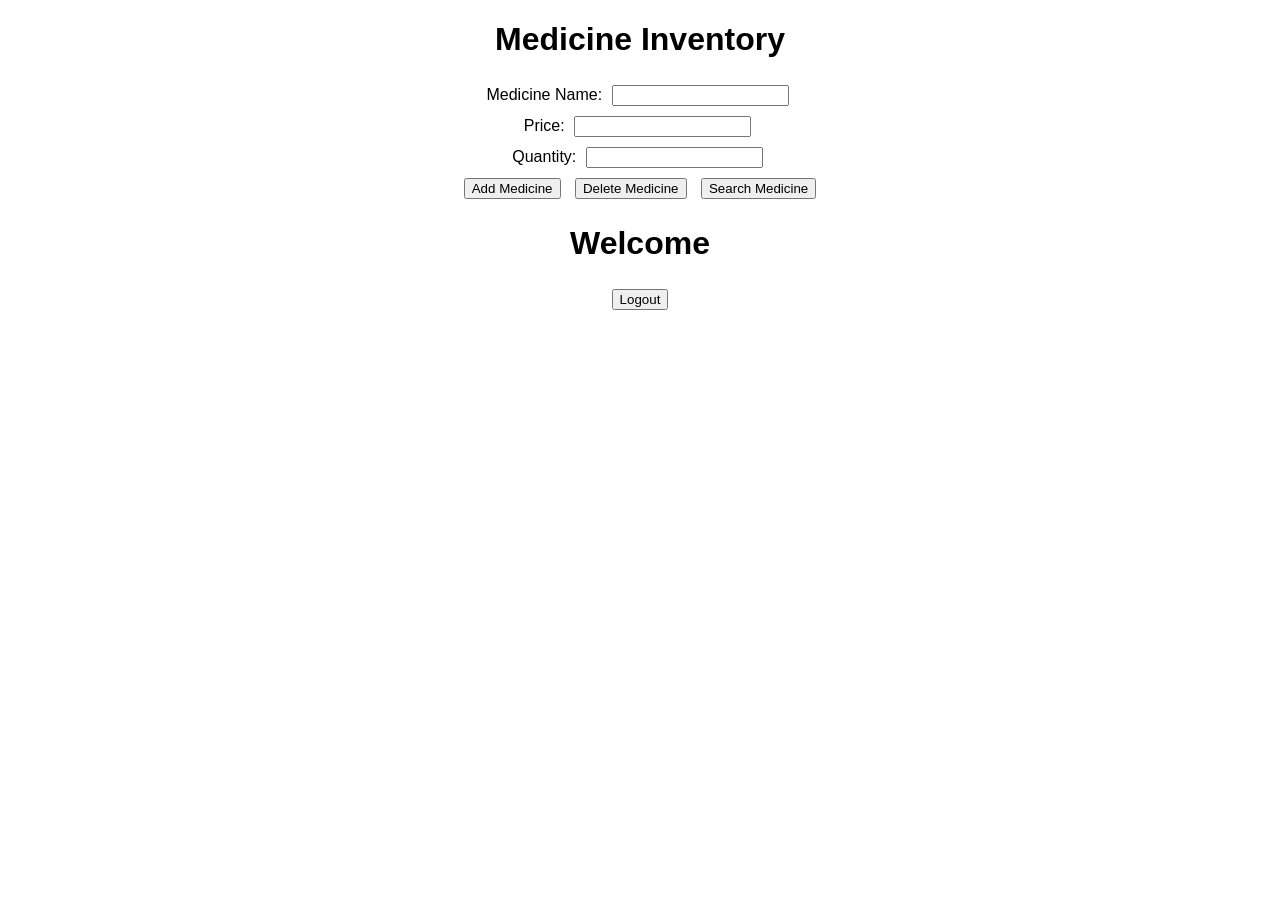
<file: AdminPanel.html>
<!DOCTYPE html>
<html>

<head>
    <title>Medicine Inventory</title>
    <style>
        body {
            font-family: Arial, sans-serif;
            text-align: center;
        }
        
        .container {
            width: 80%;
            margin: 0 auto;
        }
        
        input,
        button {
            margin: 5px;
        }
    </style>
</head>

<body>
    <div class="container">
        <h1>Medicine Inventory</h1>

        <label for="medicineName">Medicine Name:</label>
        <input type="text" id="medicineName"><br>

        <label for="medicinePrice">Price:</label>
        <input type="number" id="medicinePrice"><br>

        <label for="medicineQuantity">Quantity:</label>
        <input type="number" id="medicineQuantity"><br>

        <button onclick="addMedicine()">Add Medicine</button>
        <button onclick="deleteMedicine()">Delete Medicine</button>
        <button onclick="searchMedicine()">Search Medicine</button>

        <div id="inventory"></div>


        <div class="container">
            <h1>Welcome</h1>
            <button class="logout-btn">Logout</button>
        </div>
    </div>

    <script src="AdminPanel.js">
    </script>
</body>

</html>
</file>
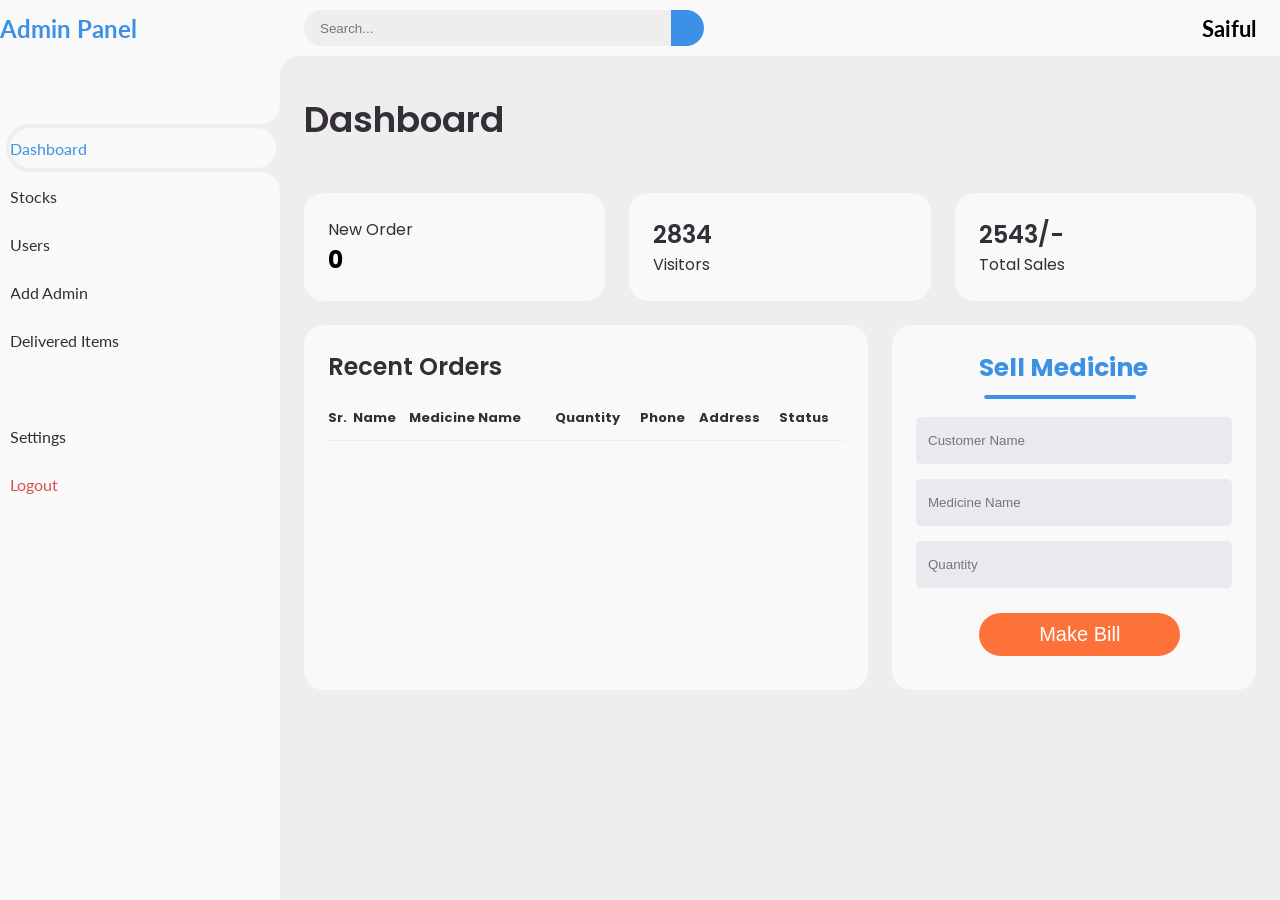
<file: AdminPanelt.html>
<!DOCTYPE html>
<html lang="en">

<head>
    <meta charset="UTF-8">
    <meta name="viewport" content="width=device-width, initial-scale=1.0">

    <!-- Boxicons -->
    <!-- <link href='https://unpkg.com/boxicons@2.0.9/css/boxicons.min.css' rel='stylesheet'> -->
    <!-- My CSS -->
    <link rel="stylesheet" href="style1.css">
    <style>
        .input-group {
            width: 100%;
            height: 80%;
        }
        
        .form-box h1 {
            font-size: 25px;
            margin-bottom: 30px;
            margin-left: 20%;
            color: #3C91E6;
            position: relative;
        }
        
        .form-box h1::after {
            content: '';
            width: 60%;
            height: 4px;
            border-radius: 3px;
            background: #3C91E6;
            position: absolute;
            bottom: -12px;
            right: 8%;
            transform: translateX(-50%);
        }
        
        .input-field {
            background: #eaeaee;
            margin: 15px 0;
            border-radius: 5px;
            display: flex;
            align-items: center;
            max-height: 65px;
            transition: max-height 0.5s;
            overflow: hidden;
        }
        
        input {
            width: 100%;
            background: transparent;
            border: 0;
            outline: 0;
            padding: 16px 12px;
        }
        
        .addbtn {
            /* flex-basis: 48%; */
            background: #FD7238;
            color: #fff;
            font-size: 20px;
            border-radius: 30px;
            border: 0;
            outline: 0;
            margin: 10px;
            font-weight: 500;
            margin-left: 20%;
            cursor: pointer;
            padding: 10px 60PX;
            transition: background 1s;
        }
        
        .popup {
            width: 500px;
            border-radius: 3px;
            background: #fff;
            position: absolute;
            top: 50%;
            left: 50%;
            text-align: center;
            transform: translateX(-50%, -50%);
            padding: 0px 30px 30px;
            color: #333;
            visibility: hidden;
            transition: transfrom 0.4s;
        }
        
        .open-popup {
            visibility: visible;
        }
    </style>


    <title>Admin Dashboard</title>
</head>

<body>


    <!-- SIDEBAR -->
    <section id="sidebar">
        <a href="#" class="brand">
            <!-- <i class='bx bxs-smile'></i> -->
            <span class="text">Admin Panel</span>
        </a>
        <ul class="side-menu top">
            <li class="active">
                <a href="#">
                    <!-- <i class='bx bxs-dashboard'></i> -->
                    <span class="text">Dashboard</span>
                </a>
            </li>
            <li>
                <a href="Stock.html">
                    <!-- <i class='bx bxs-shopping-bag-alt'></i> -->
                    <span class="text">Stocks</span>
                </a>
            </li>
            <li>
                <a href="Users.html">
                    <!-- <i class='bx bxs-doughnut-chart'></i> -->
                    <span class="text">Users</span>
                </a>
            </li>
            <li>
                <a href="#">
                    <!-- <i class='bx bxs-message-dots'></i> -->
                    <span class="text">Add Admin</span>
                </a>
            </li>
            <li>
                <a href="#">
                    <!-- <i class='bx bxs-group'></i> -->
                    <span class="text">Delivered Items</span>
                </a>
            </li>
        </ul>
        <ul class="side-menu">
            <li>
                <a href="#">
                    <!-- <i class='bx bxs-cog'></i> -->
                    <span class="text">Settings</span>
                </a>
            </li>
            <li>
                <a href="index.html" class="logout">
                    <!-- <i class='bx bxs-log-out-circle'></i> -->
                    <span class="text">Logout</span>
                </a>
            </li>
        </ul>
    </section>
    <!-- SIDEBAR -->



    <!-- CONTENT -->
    <section id="content">
        <!-- NAVBAR -->
        <nav>
            <!-- <i class='bx bx-menu'></i> -->
            <!-- <a href="#" class="nav-link">Categories</a> -->
            <form action="#">
                <div class="form-input" id="UsermedicineName">
                    <input type="search" placeholder="Search...">
                    <button type="submit" class="search-btn" onclick="searchMedicine()"></button>
                </div>
            </form>
            <!-- <input type="checkbox" id="switch-mode" hidden>
            <label for="switch-mode" class="switch-mode"></label> -->
            <h3 id="Name"></h3>


        </nav>
        <!-- NAVBAR -->

        <!-- MAIN -->
        <main>
            <div class="head-title">
                <div class="left">
                    <h1>Dashboard</h1>

                </div>

            </div>

            <ul class="box-info">
                <li>
                    <!-- <i class='bx bxs-calendar-check'></i> -->
                    <span class="text" id="totalOrder">
						<p>New Order</p>
					</span>
                </li>
                <li>
                    <!-- <i class='bx bxs-group'></i> -->
                    <span class="text" id="totalSale">
						<h3>2834</h3>
						<p>Visitors</p>
					</span>
                </li>
                <li>
                    <!-- <i class='bx bxs-dollar-circle'></i> -->
                    <span class="text">
						<h3>2543/-</h3>
						<p>Total Sales</p>
					</span>
                </li>
            </ul>



            <div class="table-data">
                <div class="order">
                    <div class="head">
                        <h3>Recent Orders</h3>
                        <!-- <i class='bx bx-search'></i> -->
                        <!-- <i class='bx bx-filter'></i> -->
                    </div>
                    <table id="orderTable">
                        <thead>
                            <tr>
                                <th>Sr.</th>
                                <th>Name</th>
                                <th>Medicine Name</th>
                                <th>Quantity</th>
                                <th>Phone</th>
                                <th>Address</th>
                                <th>Status</th>
                            </tr>
                        </thead>
                        <tbody id="orderBody">

                        </tbody>
                    </table>
                </div>



                <!-- Sell Medicine from Shop -->
                <div class="todo">
                    <div class="container">
                        <div class="form-box">
                            <form>
                                <div class="input-group">
                                    <h1>Sell Medicine</h1>
                                    <div>
                                        <!-- <label for="medicineName">Medicine Name:</label> -->
                                        <input class="input-field" type="text" id="customerName" placeholder="Customer Name">
                                    </div>
                                    <div>
                                        <!-- <label for="medicineName">Medicine Name:</label> -->
                                        <input class="input-field" type="text" id="medicineName" placeholder="Medicine Name">
                                    </div>

                                    <div>
                                        <!-- <label for="medicineQuantity">Quantity:</label> -->
                                        <input class="input-field" type="number" id="medicineQuantity" placeholder="Quantity">
                                    </div>
                                    <button class="addbtn" onclick="sellMedicine()">Make Bill</button>

                                    <!-- <button class="addbtn" onclick="deleteMedicine()">Delete Medicine</button>
                                        <button class="addbtn" onclick="searchMedicine()">Search Medicine</button> -->
                                </div>
                            </form>
                        </div>

                    </div>
                </div>
            </div>
            <!-- <div class="popup" id="Popup">
                <div>
                    <input class="input-field" type="number" id="userQuantity" placeholder="Quantity">
                </div>
                <button class="addbtn" onclick="closePopup()" type="submit">Print</button>
            </div> -->
        </main>
        <!-- MAIN -->
    </section>


    <script src="AdminPanel.js"></script>

</body>

</html>
</file>
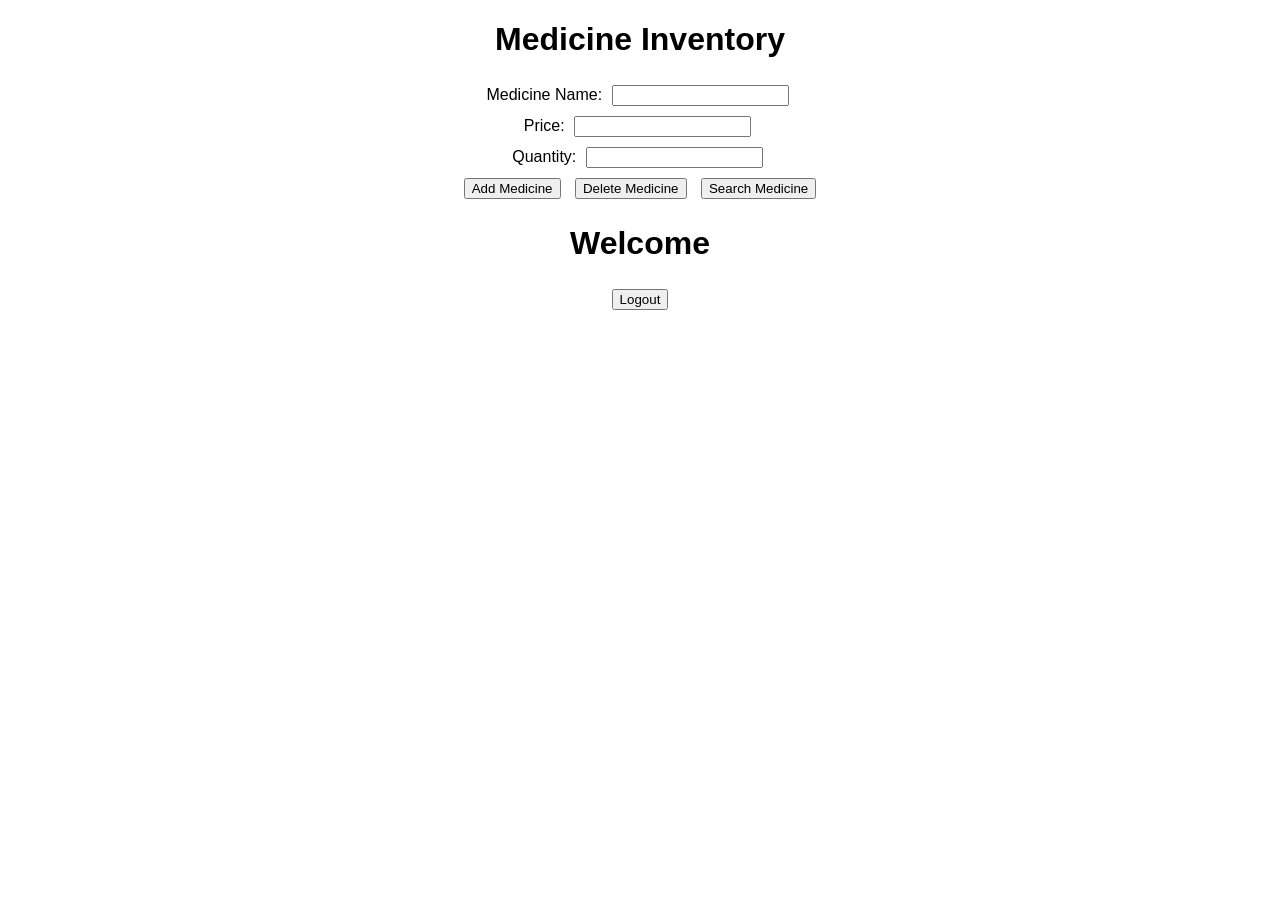
<file: null.html>
<!DOCTYPE html>
<html>

<head>
    <title>Medicine Inventory</title>
    <style>
        body {
            font-family: Arial, sans-serif;
            text-align: center;
        }
        
        .container {
            width: 80%;
            margin: 0 auto;
        }
        
        input,
        button {
            margin: 5px;
        }
    </style>
</head>

<body>
    <div class="container">
        <h1>Medicine Inventory</h1>

        <label for="medicineName">Medicine Name:</label>
        <input type="text" id="medicineName"><br>

        <label for="medicinePrice">Price:</label>
        <input type="number" id="medicinePrice"><br>

        <label for="medicineQuantity">Quantity:</label>
        <input type="number" id="medicineQuantity"><br>

        <button onclick="addMedicine()">Add Medicine</button>
        <button onclick="deleteMedicine()">Delete Medicine</button>
        <button onclick="searchMedicine()">Search Medicine</button>

        <div id="inventory"></div>


        <div class="container">
            <h1>Welcome</h1>
            <button class="logout-btn">Logout</button>
        </div>
    </div>

    <script src="AdminPanel.js">
    </script>
</body>

</html>
</file>
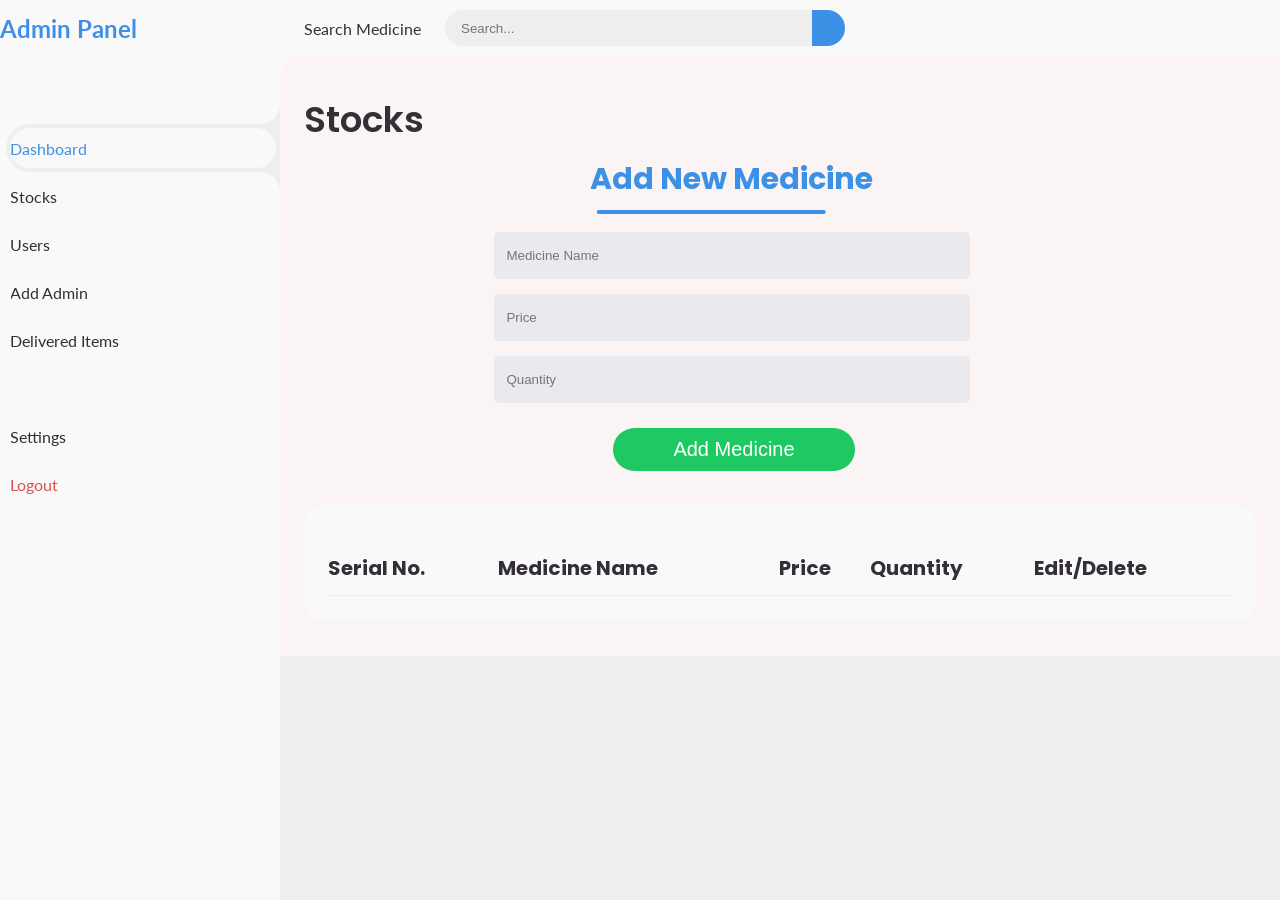
<file: Stock.html>
<!DOCTYPE html>
<html lang="en">

<head>
    <meta charset="UTF-8">
    <meta name="viewport" content="width=device-width, initial-scale=1.0">

    <!-- Boxicons -->
    <!-- <link href='https://unpkg.com/boxicons@2.0.9/css/boxicons.min.css' rel='stylesheet'> -->
    <!-- My CSS -->
    <link rel="stylesheet" href="style1.css">
    <style>
        main {
            background: #faf4f4;
        }
        
        .input-group {
            width: 50%;
            height: 80%;
            margin-left: 20%;
        }
        
        .form-box h1 {
            font-size: 30px;
            margin-bottom: 30px;
            margin-left: 20%;
            color: #3C91E6;
            position: relative;
        }
        
        .form-box h1::after {
            content: '';
            width: 60%;
            height: 4px;
            border-radius: 3px;
            background: #3C91E6;
            position: absolute;
            bottom: -12px;
            right: 8%;
            transform: translateX(-50%);
        }
        
        .input-field {
            background: #eaeaee;
            margin: 15px 0;
            border-radius: 5px;
            display: flex;
            align-items: center;
            max-height: 65px;
            transition: max-height 0.5s;
            overflow: hidden;
        }
        
        input {
            width: 100%;
            background: transparent;
            border: 0;
            outline: 0;
            padding: 16px 12px;
        }
        
        .addbtn {
            /* flex-basis: 48%; */
            background: #1ec963;
            color: #fff;
            font-size: 20px;
            border-radius: 30px;
            border: 0;
            outline: 0;
            margin: 10px;
            font-weight: 500;
            margin-left: 25%;
            cursor: pointer;
            padding: 10px 60PX;
            transition: background 1s;
        }
    </style>

    <title>Stocks</title>
</head>

<body>


    <!-- SIDEBAR -->
    <section id="sidebar">
        <a href="#" class="brand">
            <!-- <i class='bx bxs-smile'></i> -->
            <span class="text">Admin Panel</span>
        </a>
        <ul class="side-menu top">
            <li class="active">
                <a href="AdminPanelt.html">
                    <!-- <i class='bx bxs-dashboard'></i> -->
                    <span class="text">Dashboard</span>
                </a>
            </li>
            <li>
                <a href="#">
                    <!-- <i class='bx bxs-shopping-bag-alt'></i> -->
                    <span class="text">Stocks</span>
                </a>
            </li>
            <li>
                <a href="Users.html">
                    <!-- <i class='bx bxs-doughnut-chart'></i> -->
                    <span class="text">Users</span>
                </a>
            </li>
            <li>
                <a href="#">
                    <!-- <i class='bx bxs-message-dots'></i> -->
                    <span class="text">Add Admin</span>
                </a>
            </li>
            <li>
                <a href="#">
                    <!-- <i class='bx bxs-group'></i> -->
                    <span class="text">Delivered Items</span>
                </a>
            </li>
        </ul>
        <ul class="side-menu">
            <li>
                <a href="#">
                    <!-- <i class='bx bxs-cog'></i> -->
                    <span class="text">Settings</span>
                </a>
            </li>
            <li>
                <a href="LogIn1.html" class="logout">
                    <!-- <i class='bx bxs-log-out-circle'></i> -->
                    <span class="text">Logout</span>
                </a>
            </li>
        </ul>
    </section>
    <!-- SIDEBAR -->



    <!-- CONTENT -->
    <section id="content">
        <!-- NAVBAR -->
        <nav>
            <!-- <i class='bx bx-menu'></i> -->
            <a href="#" class="nav-link">Search Medicine</a>
            <form action="#">
                <div class="form-input">
                    <input type="search" placeholder="Search...">
                    <button type="submit" class="search-btn"></button>
                </div>
            </form>
            <h3 id="Name"></h3>
        </nav>
        <!-- NAVBAR -->

        <!-- MAIN -->
        <main>
            <div class="head-title">
                <div class="left">
                    <h1>Stocks</h1>

                </div>

            </div>
            <div class="container">
                <div class="form-box">
                    <form>
                        <div class="input-group">
                            <h1>Add New Medicine</h1>
                            <div>
                                <!-- <label for="medicineName">Medicine Name:</label> -->
                                <input class="input-field" type="text" id="medicineName" placeholder="Medicine Name">
                            </div>
                            <div>
                                <!-- <label for="medicinePrice">Price:</label> -->
                                <input class="input-field" type="number" id="medicinePrice" placeholder="Price">
                            </div>
                            <div>
                                <!-- <label for="medicineQuantity">Quantity:</label> -->
                                <input class="input-field" type="number" id="medicineQuantity" placeholder="Quantity">
                            </div>
                            <button class="addbtn" onclick="addMedicine()">Add Medicine</button>
                            <!-- <button class="addbtn" onclick="deleteMedicine()">Delete Medicine</button>
                            <button class="addbtn" onclick="searchMedicine()">Search Medicine</button> -->
                        </div>
                    </form>
                </div>

            </div>
            <div id="inventory"></div>


            <div class="table-data">
                <div class="order">
                    <div class="head">

                        <!-- <i class='bx bx-search'></i> -->
                        <!-- <i class='bx bx-filter'></i> -->
                    </div>
                    <table>
                        <thead>
                            <tr class="stock-tr">
                                <th style="font-size: 20px;">Serial No.</th>
                                <th style="font-size: 20px;">Medicine Name</th>
                                <th style="font-size: 20px;">Price</th>
                                <th style="font-size: 20px;">Quantity</th>
                                <th style="font-size: 20px;">Edit/Delete</th>
                            </tr>
                        </thead>
                        <tbody id="root">

                        </tbody>
                    </table>
                </div>

            </div>
        </main>
        <!-- MAIN -->
    </section>
    <!-- CONTENT -->


    <!-- <script src="AdminPanel.js"> -->
    <!-- </script> -->
    <script>
        class Node {
            constructor(medicine) {
                this.medicine = medicine;
                this.next = null;
            }
        }

        class LinkedList {
            constructor() {
                this.head = null;
            }

            append(medicine) {
                const newNode = new Node(medicine);

                if (!this.head) {
                    this.head = newNode;
                } else {
                    let current = this.head;
                    while (current.next) {
                        current = current.next;
                    }
                    current.next = newNode;
                }
            }

            findMedicine(name) {
                let current = this.head;
                while (current) {
                    if (current.medicine.name === name) {
                        return current.medicine;
                    }
                    current = current.next;
                }
                return null;
            }

            deleteMedicine(name) {
                if (!this.head) {
                    return;
                }

                if (this.head.medicine.name === name) {
                    this.head = this.head.next;
                    localStorage.setItem('medicinee', JSON.stringify(this));
                    return;
                }

                let current = this.head;
                while (current.next) {
                    if (current.next.medicine.name === name) {
                        current.next = current.next.next;
                        localStorage.setItem('medicinee', JSON.stringify(this));
                        return;
                    }
                    current = current.next;
                }
            }
        }

        const medicinesLinkedList = new LinkedList();


        function searchMedicine() {
            const searchName = document.getElementById('UsermedicineName').value;
            const medicine = medicinesLinkedList.findMedicine(searchName);

            if (medicine) {
                alert(`Medicine found:\nName: ${medicine.name}\nPrice: $${medicine.price}\nQuantity: ${medicine.quantity}`);
            } else {
                alert('Medicine not found in inventory.');
            }
        }

        function showInventory() {
            const inventoryTable = document.getElementById('root');
            inventoryTable.innerHTML = ''; // Clear existing content
            let current = medicinesLinkedList.head;
            var i = 1;
            while (current) {
                inventoryTable.innerHTML += `
                    <tr>
                        <td>${i}</td>
                        <td>${current.medicine.name}</td>
                        <td>${current.medicine.price}</td>
                        <td>${current.medicine.quantity}</td>
                        <td>
                            <button class="ebtn" onclick="updateMedicine('${current.medicine.name}')">Edit</button>
                            <button class="dbtn" onclick="deleteMedicine('${current.medicine.name}')">Delete</button>
                        </td>
                    </tr>
                `;
                i++;
                current = current.next;
            }
            const userName = document.getElementById('Name');
            userName.innerHTML += `<h3>Saiful</h3>`;
        }

        function updateMedicine(name) {
            let current = medicinesLinkedList.head;

            while (current) {
                if (current.medicine.name === name) {
                    const updatedName = prompt('Enter updated name:', current.medicine.name);
                    const updatedPrice = parseFloat(prompt('Enter updated price:', current.medicine.price));
                    const updatedQuantity = parseInt(prompt('Enter updated quantity:', current.medicine.quantity));

                    if (updatedName && !isNaN(updatedPrice) && !isNaN(updatedQuantity)) {
                        current.medicine.name = updatedName;
                        current.medicine.price = updatedPrice;
                        current.medicine.quantity = updatedQuantity;

                        localStorage.setItem('medicinee', JSON.stringify(medicinesLinkedList));
                        showInventory();
                        return;
                    } else {
                        alert('Invalid input. Please check your entries.');
                        return;
                    }
                }
                current = current.next;
            }

            alert(`Medicine with name '${name}' not found.`);
        }

        function deleteMedicine(name) {
            medicinesLinkedList.deleteMedicine(name);
            alert('Medicine deleted from Stock.');
            location.reload(); // Reload the page after deleting the medicine
            showInventory();
        }

        // Initialize the inventory from local storage if available
        const storedMedicines = JSON.parse(localStorage.getItem('medicinee'));
        if (storedMedicines) {
            medicinesLinkedList.head = storedMedicines.head;
            showInventory();
        }
    </script>
</body>

</html>
</file>
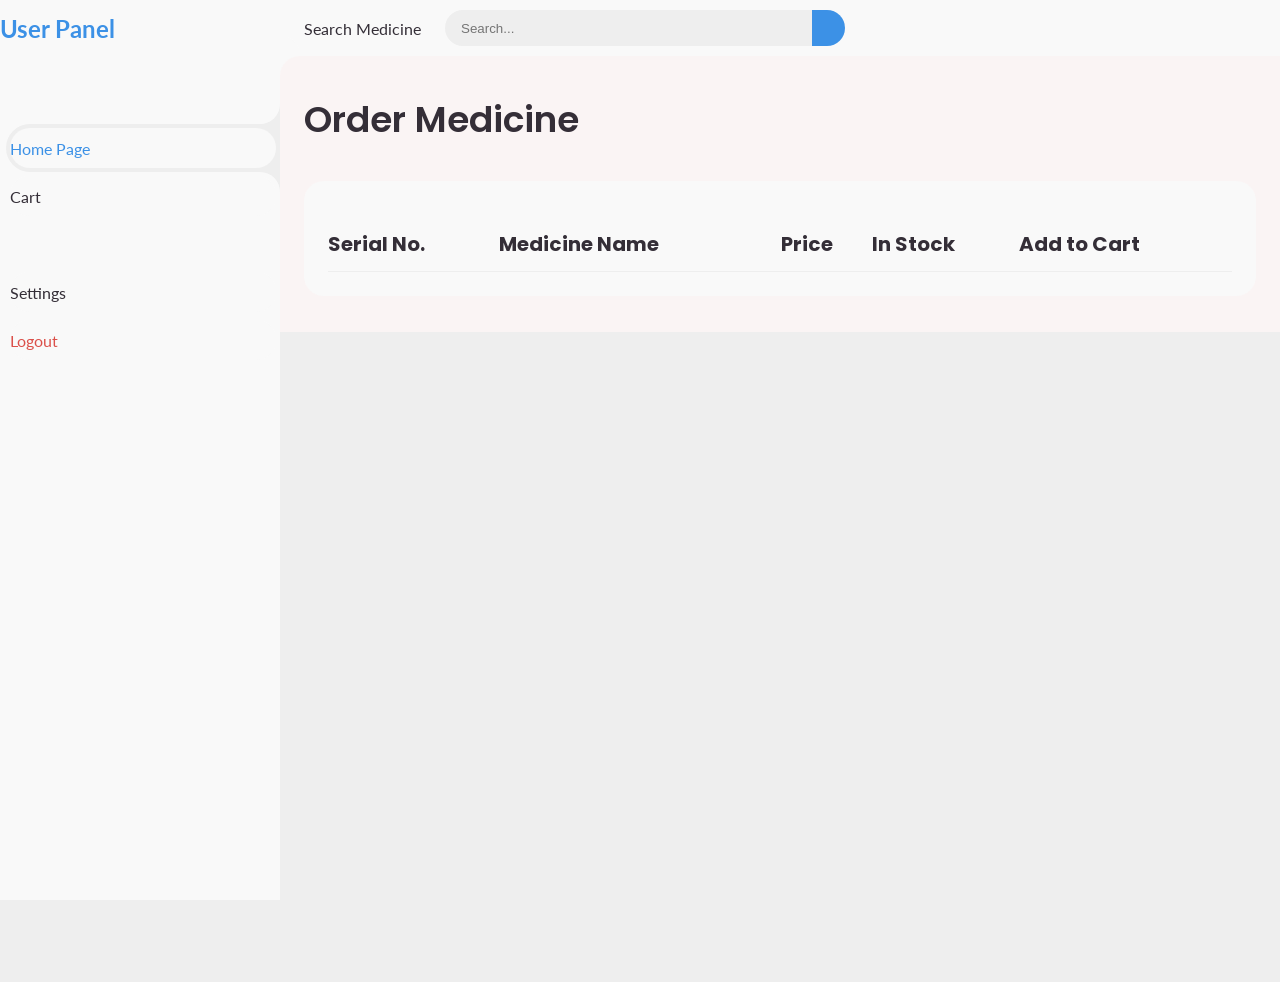
<file: UserPanel.html>
<!DOCTYPE html>
<html lang="en">

<head>
    <meta charset="UTF-8">
    <meta name="viewport" content="width=device-width, initial-scale=1.0">

    <!-- My CSS -->
    <link rel="stylesheet" href="style1.css">
    <style>
        main {
            background: #faf4f4;
        }
        
        .input-group {
            width: 50%;
            height: 80%;
            margin-left: 20%;
        }
        
        .form-box h1 {
            font-size: 30px;
            margin-bottom: 30px;
            margin-left: 20%;
            color: #3C91E6;
            position: relative;
        }
        
        .form-box h1::after {
            content: '';
            width: 60%;
            height: 4px;
            border-radius: 3px;
            background: #3C91E6;
            position: absolute;
            bottom: -12px;
            right: 8%;
            transform: translateX(-50%);
        }
        
        .input-field {
            background: #eaeaee;
            margin: 15px 0;
            border-radius: 5px;
            display: flex;
            align-items: center;
            max-height: 65px;
            transition: max-height 0.5s;
            overflow: hidden;
        }
        
        input {
            width: 100%;
            background: transparent;
            border: 0;
            outline: 0;
            padding: 16px 12px;
        }
        
        .addbtn {
            /* flex-basis: 48%; */
            background: #1ec963;
            color: #fff;
            font-size: 20px;
            border-radius: 30px;
            border: 0;
            outline: 0;
            margin: 10px;
            font-weight: 500;
            margin-left: 25%;
            cursor: pointer;
            padding: 10px 60PX;
            transition: background 1s;
        }
        
        .popup {
            width: 500px;
            border-radius: 10px;
            background: #444734;
            position: absolute;
            top: 50%;
            left: 50%;
            text-align: center;
            transform: translateX(-50%, -50%);
            padding: 50px;
            color: #333;
            visibility: hidden;
            transition: transfrom 0.4s;
        }
        
        .open-popup {
            visibility: visible;
        }
        
        .addtocardbtn {
            /* flex-basis: 48%; */
            background: #07a855;
            color: #fff;
            font-size: 18px;
            border-radius: 20px;
            border: 0;
            outline: 0;
            margin: 10px;
            font-weight: 500;
            margin-left: 20%;
            cursor: pointer;
            padding: 10px 30PX;
            transition: background 1s;
        }
        
        .orderbtn {
            /* flex-basis: 48%; */
            background: #12ffc8;
            color: #fff;
            font-size: 20px;
            border-radius: 20px;
            border: 0;
            outline: 0;
            margin: 10px;
            font-weight: 500;
            margin-left: 10%;
            cursor: pointer;
            padding: 10px 30PX;
            transition: background 1s;
        }
    </style>

    <title>UserPanel</title>
</head>

<body>


    <!-- SIDEBAR -->
    <section id="sidebar">
        <a href="#" class="brand">
            <!-- <i class='bx bxs-smile'></i> -->
            <span class="text">User Panel</span>
        </a>
        <ul class="side-menu top">
            <li class="active">
                <a href="UserPanel.html">
                    <!-- <i class='bx bxs-dashboard'></i> -->
                    <span class="text">Home Page</span>
                </a>
            </li>

            <li>
                <a href="Cart.html">
                    <!-- <i class='bx bxs-doughnut-chart'></i> -->
                    <span class="text" onclick="showCartForUser() ">Cart</span>
                </a>
            </li>

            <!-- <li>
                <a href="#">
                    <i class='bx bxs-group'></i>
                    <span class="text">Team</span>
                </a>
            </li> -->
        </ul>
        <ul class="side-menu">
            <li>
                <a href="#">
                    <!-- <i class='bx bxs-cog'></i> -->
                    <span class="text">Settings</span>
                </a>
            </li>
            <li>
                <a href="LogIn1.html" class="logout">
                    <!-- <i class='bx bxs-log-out-circle'></i> -->
                    <span class="text">Logout</span>
                </a>
            </li>
        </ul>
    </section>
    <!-- SIDEBAR -->



    <!-- CONTENT -->
    <section id="content">
        <!-- NAVBAR -->
        <nav>
            <!-- <i class='bx bx-menu'></i> -->
            <a href="#" class="nav-link">Search Medicine</a>
            <form action="#">
                <div class="form-input">
                    <input type="search" id="UsermedicineName" placeholder="Search...">
                    <button type="submit" onclick="searchMedicine()" class="search-btn"></button>
                </div>
            </form>
            <h3 id="Name"></h3>
        </nav>
        <!-- NAVBAR -->

        <!-- MAIN -->
        <main>
            <div class="head-title">
                <div class="left">
                    <h1>Order Medicine</h1>

                </div>

            </div>



            <div class="table-data">
                <div class="order">
                    <div class="head">

                        <!-- <i class='bx bx-search'></i> -->
                        <!-- <i class='bx bx-filter'></i> -->
                    </div>
                    <table>
                        <thead>
                            <tr class="stock-tr">
                                <th style="font-size: 20px;">Serial No.</th>
                                <th style="font-size: 20px;">Medicine Name</th>
                                <th style="font-size: 20px;">Price</th>
                                <th style="font-size: 20px;">In Stock</th>
                                <th style="font-size: 20px;">Add to Cart</th>
                            </tr>
                        </thead>
                        <tbody id="root">
                            <!-- <tr>
                                <td>
                                    <img src="img/people.png">
                                    <p>John Doe</p>
                                </td>
                                <td>01-10-2021</td>
                                <td><span class="status completed">Completed</span></td>
                            </tr>
                            <tr>
                                <td>
                                    <img src="img/people.png">
                                    <p>John Doe</p>
                                </td>
                                <td>01-10-2021</td>
                                <td><span class="status pending">Pending</span></td>
                            </tr>
                            <tr>
                                <td>
                                    <img src="img/people.png">
                                    <p>John Doe</p>
                                </td>
                                <td>01-10-2021</td>
                                <td><span class="status process">Process</span></td>
                            </tr>
                            <tr>
                                <td>
                                    <img src="img/people.png">
                                    <p>John Doe</p>
                                </td>
                                <td>01-10-2021</td>
                                <td><span class="status pending">Pending</span></td>
                            </tr>
                            <tr>
                                <td>
                                    <img src="img/people.png">
                                    <p>John Doe</p>
                                </td>
                                <td>01-10-2021</td>
                                <td><span class="status completed">Completed</span></td>
                            </tr> -->
                        </tbody>
                    </table>
                </div>

            </div>
        </main>
        <!-- MAIN -->
    </section>
    <!-- CONTENT -->
    <div class="popup" id="Popup">
        <div class="container">
            <div class="form-box">
                <form>
                    <div class="input-group">
                        <h1>Fill the Details</h1>
                        <h2 id="productNamee"></h2>

                        <div>
                            <!-- <label for="medicineName">Medicine Name:</label> -->
                            <input class="input-field" type="text" id="customerName" placeholder="Your Name">
                        </div>

                        <div>
                            <!-- <label for="medicinePrice">Price:</label> -->
                            <input class="input-field" type="number" id="medicineUserQuantity" placeholder="Quantity">
                        </div>

                        <div>
                            <!-- <label for="medicineQuantity">Quantity:</label> -->
                            <input class="input-field" type="number" id="phone" placeholder="Phone">
                        </div>
                        <div>
                            <!-- <label for="medicineName">Medicine Name:</label> -->
                            <input class="input-field" type="text" id="address" placeholder="Your Address">
                        </div>
                        <button class="addbtn" onclick="addOrder()">Confirm Order</button>

                        <!-- <button class="addbtn" onclick="deleteMedicine()">Delete Medicine</button>
                            <button class="addbtn" onclick="searchMedicine()">Search Medicine</button> -->
                    </div>
                </form>
            </div>

        </div>
        <!-- <button class="orderbtn" onclick="addToCart()" type="submit">Add to Cart</button> -->

    </div>
    <script src="UserPanel.js">
    </script>
    <!-- <script src="UserPanel.js"></script> -->
    <!-- <script>
        let id = "no";
        //localStorage.clear();
        selectData();

        function manageData() {
            document.getElementById('msg').innerHTML = "";
            let name = document.getElementById('medicineName').value;
            if (name == '') {
                document.getElementById('msg').innerHTML = 'Please enter your name';
            } else {
                console.log(id);
                if (id == 'no') {
                    let arr = getCrudData();
                    if (arr == null) {
                        let data = [name];
                        setCrudData(data);
                    } else {
                        arr.push(name);
                        setCrudData(arr);
                    }
                    document.getElementById('msg').innerHTML = 'Data added';
                } else {
                    let arr = getCrudData();
                    arr[id] = name;
                    setCrudData(arr);
                    document.getElementById('msg').innerHTML = 'Data updated';
                }
                document.getElementById('name').value = '';
                selectData();
            }
        }

        function selectData() {


            html = html + `<tr><td>${}</td><td>${Saiful}</td><td><a href="javascript:void(0)" onclick="editData(${})">Edit</a>&nbsp;<a href="javascript:void(0)" onclick="deleteData(${})">Delete</a></td></tr>`;

            document.getElementById('root').innerHTML = html;

        }
        }

        function editData(rid) {
            id = rid;
            let arr = getCrudData();
            document.getElementById('name').value = arr[rid];
        }

        function deleteData(rid) {
            let arr = getCrudData();
            arr.splice(rid, 1);
            setCrudData(arr);
            selectData();
        }

        function getCrudData() {
            let arr = JSON.parse(localStorage.getItem('crud'));
            return arr;
        }

        function setCrudData(arr) {
            localStorage.setItem('crud', JSON.stringify(arr));
        }
    </script> -->
    <script>
        let popup = document.getElementById("Popup");

        function openPopup() {
            popup.classList.add("open-popup");

        }
    </script>
</body>

</html>
</file>
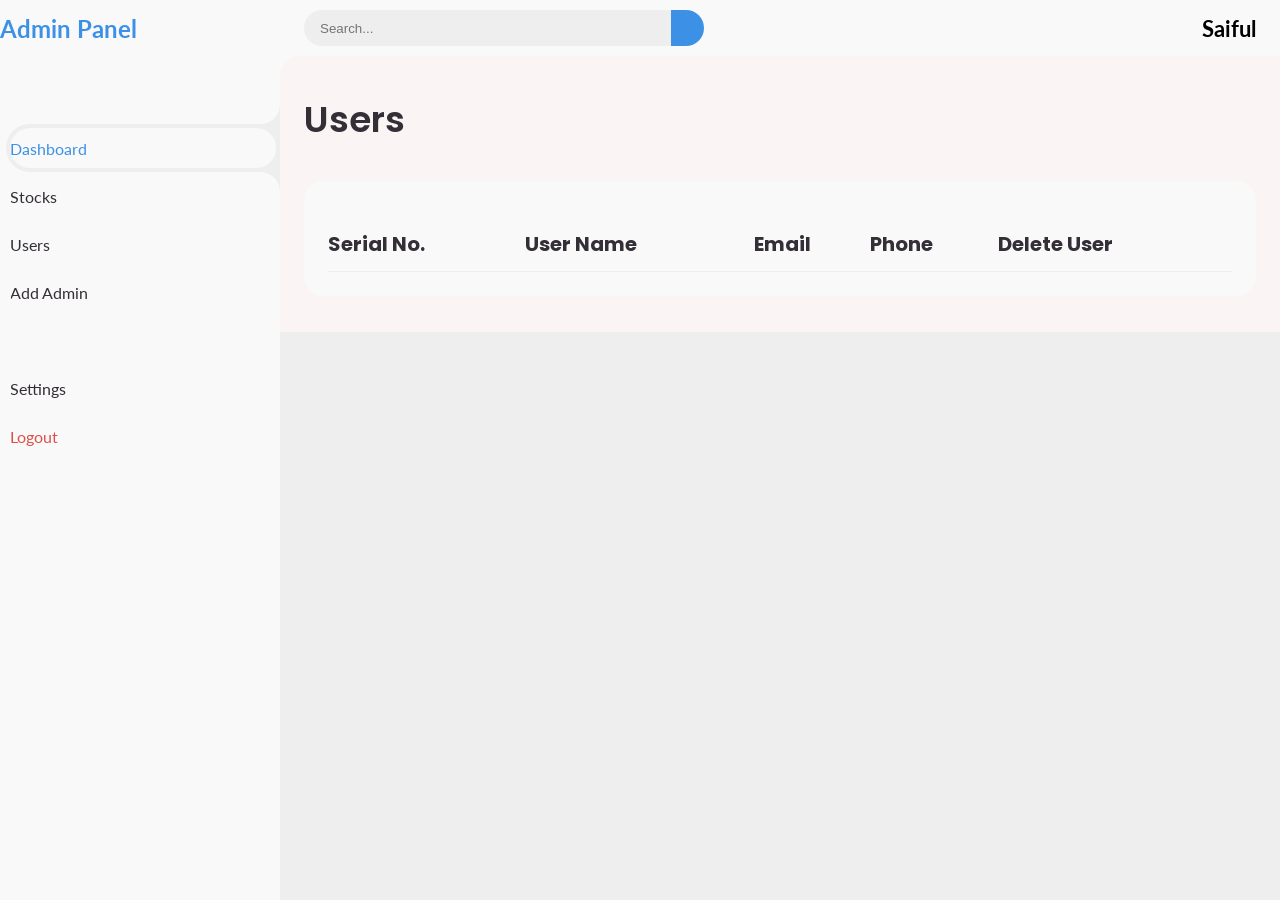
<file: Users.html>
<!DOCTYPE html>
<html lang="en">

<head>
    <meta charset="UTF-8">
    <meta name="viewport" content="width=device-width, initial-scale=1.0">

    <!-- Boxicons -->
    <!-- <link href='https://unpkg.com/boxicons@2.0.9/css/boxicons.min.css' rel='stylesheet'> -->
    <!-- My CSS -->
    <link rel="stylesheet" href="style1.css">
    <style>
        main {
            background: #faf4f4;
        }
        
        .input-group {
            width: 50%;
            height: 80%;
            margin-left: 20%;
        }
        
        .form-box h1 {
            font-size: 30px;
            margin-bottom: 30px;
            margin-left: 20%;
            color: #3C91E6;
            position: relative;
        }
        
        .form-box h1::after {
            content: '';
            width: 60%;
            height: 4px;
            border-radius: 3px;
            background: #3C91E6;
            position: absolute;
            bottom: -12px;
            right: 8%;
            transform: translateX(-50%);
        }
        
        .input-field {
            background: #eaeaee;
            margin: 15px 0;
            border-radius: 5px;
            display: flex;
            align-items: center;
            max-height: 65px;
            transition: max-height 0.5s;
            overflow: hidden;
        }
        
        input {
            width: 100%;
            background: transparent;
            border: 0;
            outline: 0;
            padding: 16px 12px;
        }
        
        .addbtn {
            /* flex-basis: 48%; */
            background: rgb(33, 209, 33);
            color: #fff;
            font-size: 18px;
            height: 40px;
            border-radius: 5px;
            border: 0;
            outline: 0;
            margin: 10px;
            margin-left: 30%;
            cursor: pointer;
            padding: 5px;
            transition: background 1s;
        }
    </style>

    <title>Users</title>
</head>

<body>


    <!-- SIDEBAR -->
    <section id="sidebar">
        <a href="#" class="brand">
            <!-- <i class='bx bxs-smile'></i> -->
            <span class="text">Admin Panel</span>
        </a>
        <ul class="side-menu top">
            <li class="active">
                <a href="AdminPanelt.html">
                    <!-- <i class='bx bxs-dashboard'></i> -->
                    <span class="text">Dashboard</span>
                </a>
            </li>
            <li>
                <a href="Stock.html">
                    <!-- <i class='bx bxs-shopping-bag-alt'></i> -->
                    <span class="text">Stocks</span>
                </a>
            </li>
            <li>
                <a href="Users.html">
                    <!-- <i class='bx bxs-doughnut-chart'></i> -->
                    <span class="text">Users</span>
                </a>
            </li>
            <li>
                <a href="#">
                    <!-- <i class='bx bxs-message-dots'></i> -->
                    <span class="text">Add Admin</span>
                </a>
            </li>
            <!-- <li>
                <a href="#">
                    <i class='bx bxs-group'></i>
                    <span class="text">Team</span>
                </a>
            </li> -->
        </ul>
        <ul class="side-menu">
            <li>
                <a href="#">
                    <!-- <i class='bx bxs-cog'></i> -->
                    <span class="text">Settings</span>
                </a>
            </li>
            <li>
                <a href="LogIn1.html" class="logout">
                    <!-- <i class='bx bxs-log-out-circle'></i> -->
                    <span class="text">Logout</span>
                </a>
            </li>
        </ul>
    </section>
    <!-- SIDEBAR -->



    <!-- CONTENT -->
    <section id="content">
        <!-- NAVBAR -->
        <nav>
            <!-- <i class='bx bx-menu'></i> -->

            <form action="#">
                <div class="form-input">
                    <input type="search" id="UsermedicineName" placeholder="Search...">
                    <button type="submit" onclick="searchMedicine()" class="search-btn"></button>
                </div>
            </form>
            <h3 id="Name"></h3>
        </nav>
        <!-- NAVBAR -->

        <!-- MAIN -->
        <main>
            <div class="head-title">
                <div class="left">
                    <h1>Users</h1>

                </div>

            </div>
            <div class="table-data">
                <div class="order">
                    <div class="head">

                        <!-- <i class='bx bx-search'></i> -->
                        <!-- <i class='bx bx-filter'></i> -->
                    </div>
                    <table>
                        <thead>
                            <tr class="stock-tr">
                                <th style="font-size: 20px;">Serial No.</th>
                                <th style="font-size: 20px;">User Name</th>
                                <th style="font-size: 20px;">Email</th>
                                <th style="font-size: 20px;">Phone</th>
                                <th style="font-size: 20px;">Delete User</th>
                            </tr>
                        </thead>
                        <tbody id="root">

                        </tbody>
                    </table>
                </div>

            </div>
        </main>
        <!-- MAIN -->
    </section>

    <script>
        class Node {
            constructor(newUsers) {
                this.newUsers = newUsers;
                this.next = null;
            }
        }

        class LinkedList {
            constructor() {
                this.head = null;
            }

            append(newUsers) {
                const newNode = new Node(newUsers);

                if (!this.head) {
                    this.head = newNode;
                } else {
                    let current = this.head;
                    while (current.next) {
                        current = current.next;
                    }
                    current.next = newNode;
                }
            }

            findEmail(email) {
                let current = this.head;
                while (current) {
                    if (current.newUsers.newUserEmail === email) {
                        return true;
                    }
                    current = current.next;
                }
                return false;
            }
        }

        function displayUserData() {
            const userListContainer = document.getElementById("root");
            const userName = document.getElementById('Name');

            const storedData = localStorage.getItem('userList');
            const userLinkedList = storedData ? JSON.parse(storedData) : new LinkedList();

            let current = userLinkedList.head;
            let i = 1; // Initialize a counter for serial number

            while (current) {
                const userData = current.newUsers;
                userListContainer.innerHTML += `
            <tr>
                <td>${i}</td>
                <td>${userData.newUsername}</td>
                <td>${userData.newUserEmail}</td>
                <td>${userData.newNumber}</td>
                <td><button class="dbtn" onclick="deleteUser('${userData.newUserEmail}')">Delete</button></td>
            </tr>
        `;
                current = current.next;
                i++;
            }
            userName.innerHTML += `<h3>Saiful</h3>`;
        }

        function deleteUser(email) {
            const storedData = localStorage.getItem('userList');
            const userLinkedList = storedData ? JSON.parse(storedData) : new LinkedList();

            let current = userLinkedList.head;
            let prev = null;

            // Find the node with the specified email
            while (current) {
                if (current.newUsers.newUserEmail === email) {
                    // Remove the node from the linked list
                    if (prev) {
                        prev.next = current.next;
                    } else {
                        userLinkedList.head = current.next;
                    }

                    // Save updated data to localStorage
                    localStorage.setItem('userList', JSON.stringify(userLinkedList));

                    // Refresh the displayed user data
                    location.reload();
                    displayUserData();
                    return;
                }

                prev = current;
                current = current.next;
            }
        }

        // Load existing data from localStorage or create a new LinkedList
        const storedData = localStorage.getItem('userList');
        const userLinkedList = storedData ? JSON.parse(storedData) : new LinkedList();

        // Update displayed user data on page load
        displayUserData();
    </script>
</body>

</html>
</file>
<file: style1.css>
@import url('https://fonts.googleapis.com/css2?family=Lato:wght@400;700&family=Poppins:wght@400;500;600;700&display=swap');
* {
    margin: 0;
    padding: 0;
    box-sizing: border-box;
}

a {
    text-decoration: none;
}

li {
    list-style: none;
}

:root {
    --poppins: 'Poppins', sans-serif;
    --lato: 'Lato', sans-serif;
    --light: #F9F9F9;
    --blue: #3C91E6;
    --light-blue: #CFE8FF;
    --grey: #eee;
    --dark-grey: #AAAAAA;
    --dark: #342E37;
    --red: #DB504A;
    --yellow: #FFCE26;
    --light-yellow: #FFF2C6;
    --orange: #FD7238;
    --light-orange: #FFE0D3;
}

html {
    overflow-x: hidden;
}

body.dark {
    --light: #0C0C1E;
    --grey: #060714;
    --dark: #FBFBFB;
}

body {
    background: var(--grey);
    overflow-x: hidden;
}


/* SIDEBAR */

#sidebar {
    position: fixed;
    top: 0;
    left: 0;
    width: 280px;
    height: 100%;
    background: var(--light);
    z-index: 2000;
    font-family: var(--lato);
    transition: .3s ease;
    overflow-x: hidden;
    scrollbar-width: none;
}

#sidebar::--webkit-scrollbar {
    display: none;
}

#sidebar.hide {
    width: 60px;
}

#sidebar .brand {
    font-size: 24px;
    font-weight: 700;
    height: 56px;
    display: flex;
    align-items: center;
    color: var(--blue);
    position: sticky;
    top: 0;
    left: 0;
    background: var(--light);
    z-index: 500;
    padding-bottom: 20px;
    box-sizing: content-box;
}

#sidebar .brand .bx {
    min-width: 60px;
    display: flex;
    justify-content: center;
}

#sidebar .side-menu {
    width: 100%;
    margin-top: 48px;
}

#sidebar .side-menu li {
    height: 48px;
    background: transparent;
    margin-left: 6px;
    border-radius: 48px 0 0 48px;
    padding: 4px;
}

#sidebar .side-menu li.active {
    background: var(--grey);
    position: relative;
}

#sidebar .side-menu li.active::before {
    content: '';
    position: absolute;
    width: 40px;
    height: 40px;
    border-radius: 50%;
    top: -40px;
    right: 0;
    box-shadow: 20px 20px 0 var(--grey);
    z-index: -1;
}

#sidebar .side-menu li.active::after {
    content: '';
    position: absolute;
    width: 40px;
    height: 40px;
    border-radius: 50%;
    bottom: -40px;
    right: 0;
    box-shadow: 20px -20px 0 var(--grey);
    z-index: -1;
}

#sidebar .side-menu li a {
    width: 100%;
    height: 100%;
    background: var(--light);
    display: flex;
    align-items: center;
    border-radius: 48px;
    font-size: 16px;
    color: var(--dark);
    white-space: nowrap;
    overflow-x: hidden;
}

#sidebar .side-menu.top li.active a {
    color: var(--blue);
}

#sidebar.hide .side-menu li a {
    width: calc(48px - (4px * 2));
    transition: width .3s ease;
}

#sidebar .side-menu li a.logout {
    color: var(--red);
}

#sidebar .side-menu.top li a:hover {
    color: var(--blue);
}

#sidebar .side-menu li a .bx {
    min-width: calc(60px - ((4px + 6px) * 2));
    display: flex;
    justify-content: center;
}


/* SIDEBAR */


/* CONTENT */

#content {
    position: relative;
    width: calc(100% - 280px);
    left: 280px;
    transition: .3s ease;
}

#sidebar.hide~#content {
    width: calc(100% - 60px);
    left: 60px;
}


/* NAVBAR */

#content nav {
    height: 56px;
    background: var(--light);
    padding: 0 24px;
    display: flex;
    align-items: center;
    grid-gap: 24px;
    font-family: var(--lato);
    position: sticky;
    top: 0;
    left: 0;
    z-index: 1000;
}

#content nav::before {
    content: '';
    position: absolute;
    width: 40px;
    height: 40px;
    bottom: -40px;
    left: 0;
    border-radius: 50%;
    box-shadow: -20px -20px 0 var(--light);
}

#content nav a {
    color: var(--dark);
}

#content nav .bx.bx-menu {
    cursor: pointer;
    color: var(--dark);
}

#content nav .nav-link {
    font-size: 16px;
    transition: .3s ease;
}

#content nav .nav-link:hover {
    color: var(--blue);
}

#content nav form {
    max-width: 400px;
    width: 100%;
    margin-right: auto;
}

#content nav form .form-input {
    display: flex;
    align-items: center;
    height: 36px;
}

#content nav form .form-input input {
    flex-grow: 1;
    padding: 0 16px;
    height: 100%;
    border: none;
    background: var(--grey);
    border-radius: 36px 0 0 36px;
    outline: none;
    width: 100%;
    color: var(--dark);
}

#content nav form .form-input button {
    width: 36px;
    height: 100%;
    display: flex;
    justify-content: center;
    align-items: center;
    background: var(--blue);
    color: var(--light);
    font-size: 18px;
    border: none;
    outline: none;
    border-radius: 0 36px 36px 0;
    cursor: pointer;
}

#content nav .notification {
    font-size: 20px;
    position: relative;
}

#content nav .notification .num {
    position: absolute;
    top: -6px;
    right: -6px;
    width: 20px;
    height: 20px;
    border-radius: 50%;
    border: 2px solid var(--light);
    background: var(--red);
    color: var(--light);
    font-weight: 700;
    font-size: 12px;
    display: flex;
    justify-content: center;
    align-items: center;
}

#content nav .profile img {
    width: 36px;
    height: 36px;
    object-fit: cover;
    border-radius: 50%;
}

#content nav .switch-mode {
    display: block;
    min-width: 50px;
    height: 25px;
    border-radius: 25px;
    background: var(--grey);
    cursor: pointer;
    position: relative;
}

#content nav .switch-mode::before {
    content: '';
    position: absolute;
    top: 2px;
    left: 2px;
    bottom: 2px;
    width: calc(25px - 4px);
    background: var(--blue);
    border-radius: 50%;
    transition: all .3s ease;
}

#content nav #switch-mode:checked+.switch-mode::before {
    left: calc(100% - (25px - 4px) - 2px);
}


/* NAVBAR */


/* MAIN */

#content main {
    width: 100%;
    padding: 36px 24px;
    font-family: var(--poppins);
    max-height: calc(100vh - 56px);
    overflow-y: auto;
}

#content main .head-title {
    display: flex;
    align-items: center;
    justify-content: space-between;
    grid-gap: 16px;
    flex-wrap: wrap;
}

#content main .head-title .left h1 {
    font-size: 36px;
    font-weight: 600;
    margin-bottom: 10px;
    color: var(--dark);
}

#content main .head-title .left .breadcrumb {
    display: flex;
    align-items: center;
    grid-gap: 16px;
}

#content main .head-title .left .breadcrumb li {
    color: var(--dark);
}

#content main .head-title .left .breadcrumb li a {
    color: var(--dark-grey);
    pointer-events: none;
}

#content main .head-title .left .breadcrumb li a.active {
    color: var(--blue);
    pointer-events: unset;
}

#content main .head-title .btn-download {
    height: 36px;
    padding: 0 16px;
    border-radius: 36px;
    background: var(--blue);
    color: var(--light);
    display: flex;
    justify-content: center;
    align-items: center;
    grid-gap: 10px;
    font-weight: 500;
}

#content main .box-info {
    display: grid;
    grid-template-columns: repeat(auto-fit, minmax(240px, 1fr));
    grid-gap: 24px;
    margin-top: 36px;
}

#content main .box-info li {
    padding: 24px;
    background: var(--light);
    border-radius: 20px;
    display: flex;
    align-items: center;
    grid-gap: 24px;
}

#content main .box-info li .bx {
    width: 80px;
    height: 80px;
    border-radius: 10px;
    font-size: 36px;
    display: flex;
    justify-content: center;
    align-items: center;
}

#content main .box-info li:nth-child(1) .bx {
    background: var(--light-blue);
    color: var(--blue);
}

#content main .box-info li:nth-child(2) .bx {
    background: var(--light-yellow);
    color: var(--yellow);
}

#content main .box-info li:nth-child(3) .bx {
    background: var(--light-orange);
    color: var(--orange);
}

#content main .box-info li .text h3 {
    font-size: 24px;
    font-weight: 600;
    color: var(--dark);
}

#content main .box-info li .text p {
    color: var(--dark);
}

#content main .table-data {
    display: flex;
    flex-wrap: wrap;
    grid-gap: 24px;
    margin-top: 24px;
    width: 100%;
    color: var(--dark);
}

#content main .table-data>div {
    border-radius: 20px;
    background: var(--light);
    padding: 24px;
    overflow-x: auto;
}

#content main .table-data .head {
    display: flex;
    align-items: center;
    grid-gap: 16px;
    margin-bottom: 24px;
}

#content main .table-data .head h3 {
    margin-right: auto;
    font-size: 24px;
    font-weight: 600;
}

#content main .table-data .head .bx {
    cursor: pointer;
}

#content main .table-data .order {
    flex-grow: 1;
    flex-basis: 500px;
}

#content main .table-data .order table {
    width: 100%;
    border-collapse: collapse;
}

#content main .table-data .order table th {
    padding-bottom: 12px;
    font-size: 13px;
    text-align: left;
    border-bottom: 1px solid var(--grey);
}

#content main .table-data .order table td {
    padding: 16px 0;
}

#content main .table-data .order table tr td:first-child {
    display: flex;
    align-items: center;
    grid-gap: 12px;
    padding-left: 6px;
}

#content main .table-data .order table td img {
    width: 36px;
    height: 36px;
    border-radius: 50%;
    object-fit: cover;
}

#content main .table-data .order table tbody tr:hover {
    background: var(--grey);
}

#content main .table-data .order table tr td .status {
    font-size: 10px;
    padding: 6px 16px;
    color: var(--light);
    border-radius: 20px;
    font-weight: 700;
}

#content main .table-data .order table tr td .status.completed {
    background: var(--blue);
}

#content main .table-data .order table tr td .status.process {
    background: var(--yellow);
}

#content main .table-data .order table tr td .status.pending {
    background: var(--orange);
}

#content main .table-data .todo {
    flex-grow: 1;
    flex-basis: 300px;
}

#content main .table-data .todo .todo-list {
    width: 100%;
}

#content main .table-data .todo .todo-list li {
    width: 100%;
    margin-bottom: 16px;
    background: var(--grey);
    border-radius: 10px;
    padding: 14px 20px;
    display: flex;
    justify-content: space-between;
    align-items: center;
}

#content main .table-data .todo .todo-list li .bx {
    cursor: pointer;
}

#content main .table-data .todo .todo-list li.completed {
    border-left: 10px solid var(--blue);
}

#content main .table-data .todo .todo-list li.not-completed {
    border-left: 10px solid var(--orange);
}

#content main .table-data .todo .todo-list li:last-child {
    margin-bottom: 0;
}

.ebtn {
    background: #3C91E6;
    color: #fff;
    padding: 7px;
    border-radius: 3px;
    border: none;
}

.dbtn {
    background: red;
    color: #fff;
    padding: 7px;
    border-radius: 3px;
    border: none;
}


/* MAIN */


/* CONTENT */

@media screen and (max-width: 768px) {
    #sidebar {
        width: 200px;
    }
    #content {
        width: calc(100% - 60px);
        left: 200px;
    }
    #content nav .nav-link {
        display: none;
    }
}

@media screen and (max-width: 576px) {
    #content nav form .form-input input {
        display: none;
    }
    #content nav form .form-input button {
        width: auto;
        height: auto;
        background: transparent;
        border-radius: none;
        color: var(--dark);
    }
    #content nav form.show .form-input input {
        display: block;
        width: 100%;
    }
    #content nav form.show .form-input button {
        width: 36px;
        height: 100%;
        border-radius: 0 36px 36px 0;
        color: var(--light);
        background: var(--red);
    }
    #content nav form.show~.notification,
    #content nav form.show~.profile {
        display: none;
    }
    #content main .box-info {
        grid-template-columns: 1fr;
    }
    #content main .table-data .head {
        min-width: 420px;
    }
    #content main .table-data .order table {
        min-width: 420px;
    }
    #content main .table-data .todo .todo-list {
        min-width: 420px;
    }
}
</file>
